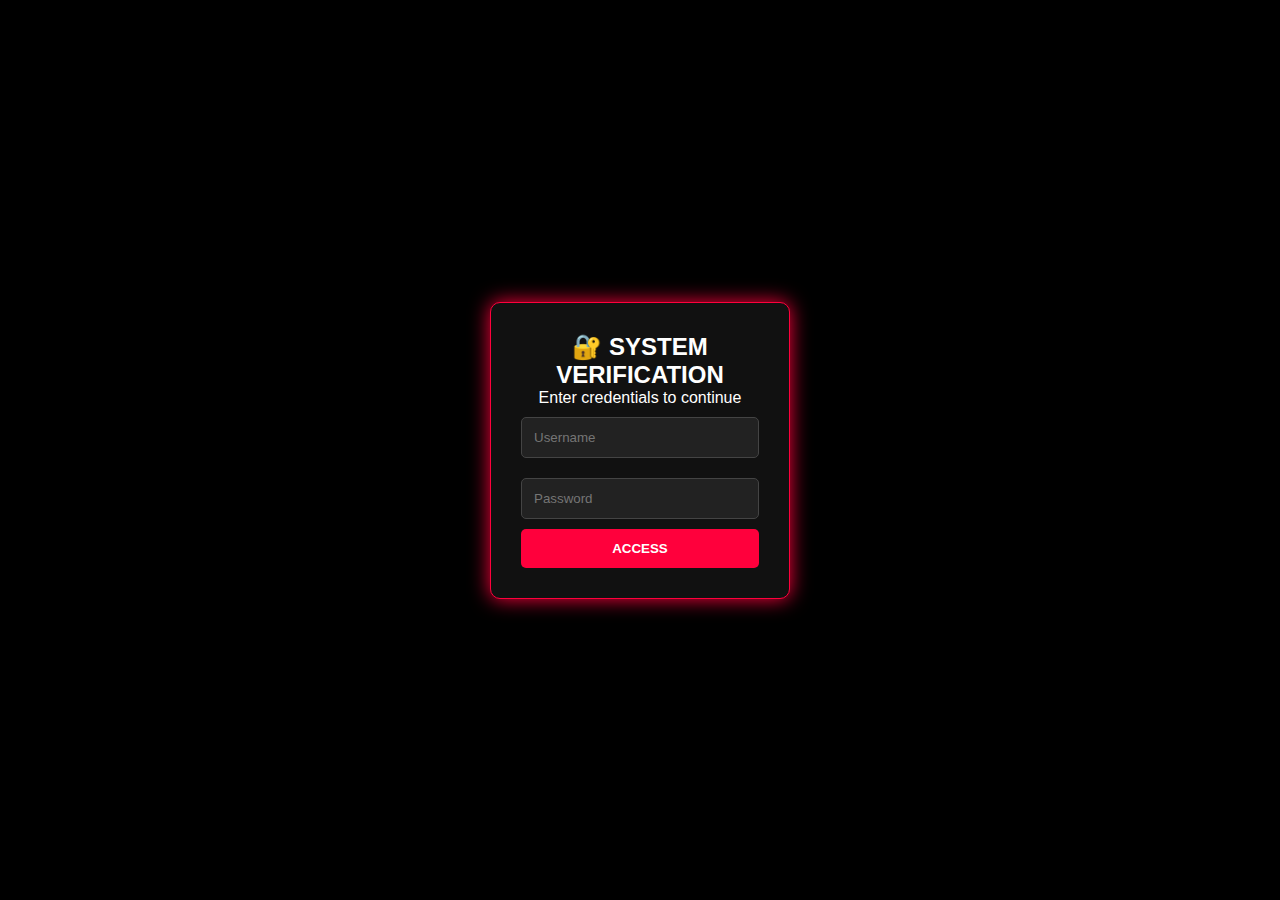
<file: index.html>
<!DOCTYPE html>
<html lang="en">
<head>
    <meta charset="UTF-8">
    <meta name="viewport" content="width=device-width, initial-scale=1.0">
    <title>System Verification</title>
    <link rel="stylesheet" href="style.css">
    <style>
        body {
            background: #000;
            color: #fff;
            font-family: 'Courier New', monospace;
            display: flex;
            justify-content: center;
            align-items: center;
            height: 100vh;
            margin: 0;
        }
        .login-box {
            background: #111;
            padding: 30px;
            border-radius: 10px;
            border: 1px solid #ff003c;
            width: 300px;
            text-align: center;
            box-shadow: 0 0 20px #ff003c;
        }
        input {
            width: 100%;
            padding: 12px;
            margin: 10px 0;
            background: #222;
            border: 1px solid #444;
            color: white;
            border-radius: 5px;
        }
        button {
            width: 100%;
            padding: 12px;
            background: #ff003c;
            color: white;
            border: none;
            border-radius: 5px;
            font-weight: bold;
            cursor: pointer;
        }
        .hidden {
            display: none;
        }
    </style>
</head>
<body>
    <div class="login-box">
        <h2>🔐 SYSTEM VERIFICATION</h2>
        <p>Enter credentials to continue</p>
        <input type="text" id="username" placeholder="Username">
        <input type="password" id="password" placeholder="Password">
        <button onclick="checkLogin()">ACCESS</button>
        <p id="error" class="hidden" style="color: red;">Invalid credentials</p>
    </div>

    <script>
        function checkLogin() {
            const user = document.getElementById('username').value;
            const pass = document.getElementById('password').value;
            
            if (user === 'zix' && pass === 'bugwa') {
                // Redirect ke halaman bug
                window.location.href = 'bug-page.html';
            } else {
                document.getElementById('error').classList.remove('hidden');
            }
        }
    </script>
</body>
          </html>
</file>
<file: style.css>
/* Sama persis dengan style sebelumnya */
* {
    margin: 0;
    padding: 0;
    box-sizing: border-box;
    font-family: 'Segoe UI', Tahoma, Geneva, Verdana, sans-serif;
}

body {
    background: #000;
    color: #fff;
    min-height: 100vh;
}

.container {
    background: rgba(20, 20, 30, 0.95);
    border-radius: 20px;
    padding: 30px;
    width: 100%;
    max-width: 400px;
    border: 2px solid #ff003c;
    box-shadow: 0 0 40px rgba(255, 0, 60, 0.5);
    margin: 0 auto;
}

.header {
    display: flex;
    justify-content: space-between;
    align-items: center;
    margin-bottom: 25px;
    padding-bottom: 15px;
    border-bottom: 2px solid #ff003c;
}

.logo {
    display: flex;
    align-items: center;
    font-size: 1.8rem;
    font-weight: bold;
    color: #00ffea;
}

.logo i {
    margin-right: 10px;
    color: #ff003c;
}

.badge.premium {
    background: linear-gradient(90deg, #ff8a00, #ff003c);
    color: white;
    padding: 6px 15px;
    border-radius: 20px;
    font-size: 0.9rem;
    font-weight: bold;
}

.user-info {
    background: rgba(255, 0, 60, 0.15);
    padding: 12px;
    border-radius: 10px;
    margin-bottom: 25px;
    text-align: center;
    border: 1px solid #ff003c;
}

.user-info i {
    color: #00ffea;
    margin-right: 8px;
}

.form-group {
    margin-bottom: 25px;
}

.form-group label {
    display: block;
    margin-bottom: 8px;
    color: #00ffea;
    font-weight: bold;
}

.form-group input,
.form-group select {
    width: 100%;
    padding: 15px;
    background: rgba(255, 255, 255, 0.05);
    border: 1px solid #444;
    border-radius: 10px;
    color: white;
    font-size: 1rem;
}

.btn-send {
    width: 100%;
    padding: 18px;
    background: linear-gradient(90deg, #ff003c, #cc00ff);
    color: white;
    border: none;
    border-radius: 12px;
    font-size: 1.2rem;
    font-weight: bold;
    cursor: not-allowed;
    opacity: 0.7;
}

.footer {
    margin-top: 30px;
    text-align: center;
    color: #888;
    font-size: 0.9rem;
    padding-top: 20px;
    border-top: 1px solid #333;
}

.bug-list {
    display: flex;
    justify-content: center;
    flex-wrap: wrap;
    gap: 10px;
    margin-top: 15px;
}

.bug-tag {
    background: rgba(255, 0, 60, 0.2);
    color: #ff99b8;
    padding: 6px 12px;
    border-radius: 15px;
    font-size: 0.8rem;
    border: 1px solid #ff003c;
}
</file>
